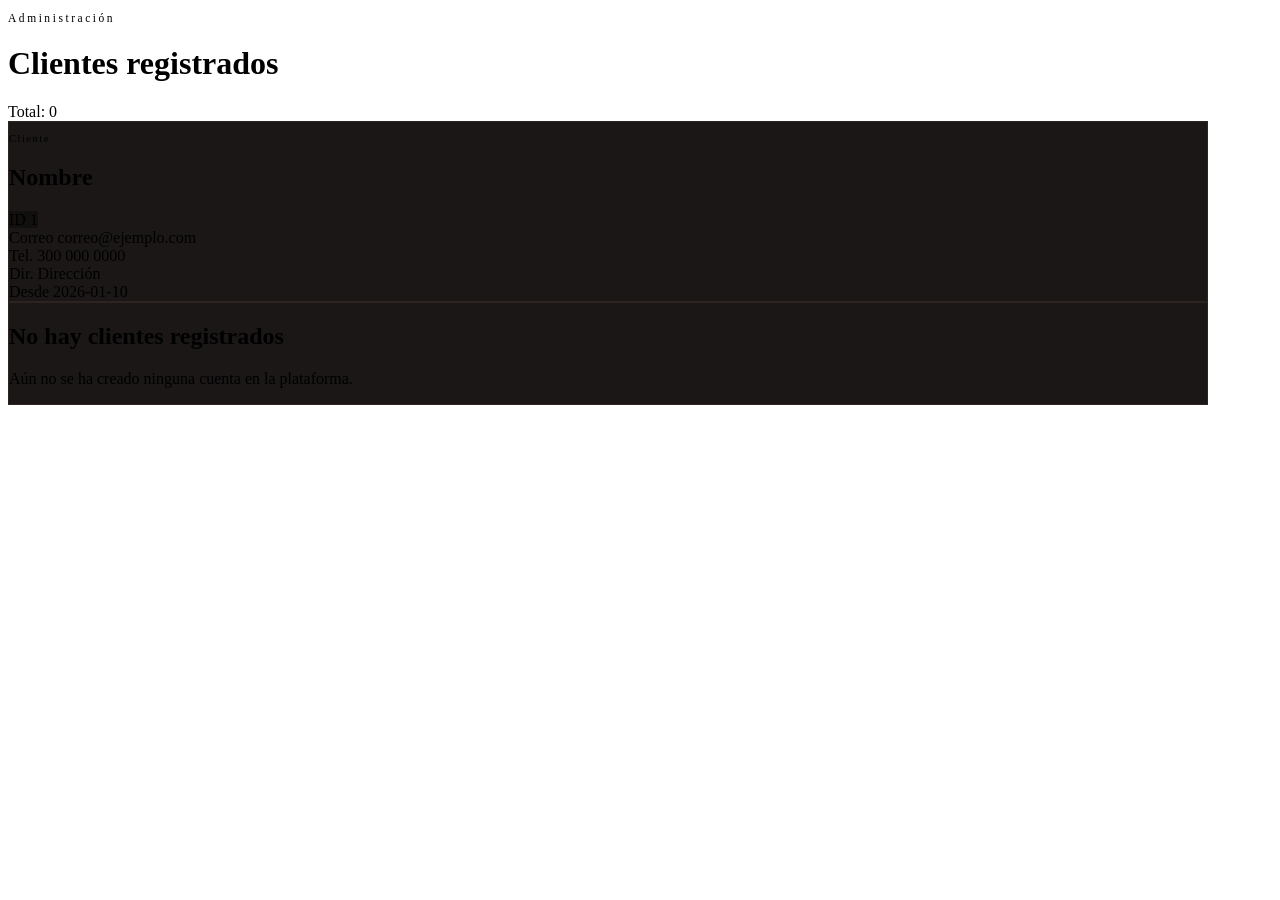
<file: src/main/resources/templates/admin-clientes.html>
<!DOCTYPE html>
<html lang="es" xmlns:th="http://www.thymeleaf.org">

<head th:replace="~{fragmentos :: head('Clientes', 'admin-clientes.css')}">
    <meta charset="UTF-8" />
    <meta name="viewport" content="width=device-width, initial-scale=1.0" />
    <title>Clientes - Restaurante El Wey</title>
</head>

<body class="bg-[#12100f] text-[#fcf2e9] min-vh-100 d-flex flex-column">
    <header th:replace="~{fragmentos :: navbar}"></header>

    <main class="flex-grow-1 py-5">
        <div class="container-fluid px-3 px-lg-5">
            <div class="mx-auto" style="max-width: 1200px;">
                <div class="d-flex flex-column flex-md-row justify-content-between align-items-md-center gap-3 mb-4">
                    <div>
                        <p class="text-uppercase mb-2 fw-bold tracking-wide text-[#ee1a0e]"
                            style="letter-spacing: 0.22em; font-size: .72rem;">
                            Administración
                        </p>
                        <h1 class="display-6 fw-bold text-[#fcf2e9] mb-0"
                            style="font-family: 'Abril Fatface', Georgia, serif;">
                            Clientes registrados
                        </h1>
                    </div>

                    <span
                        class="badge rounded-pill px-3 py-2 text-bg-dark border border-secondary-subtle text-[#fcf2e9]">
                        Total: <span th:text="${#lists.size(clientes)}">0</span>
                    </span>
                </div>

                <div class="row g-4" th:if="${clientes != null and !#lists.isEmpty(clientes)}">
                    <div class="col-12 col-md-6 col-xl-4" th:each="cliente : ${clientes}">
                        <article class="card h-100 border-0 shadow-lg"
                            style="background-color: #1a1716; border: 1px solid #2d2422 !important;">
                            <div class="card-body p-4 d-flex flex-column">
                                <div class="d-flex justify-content-between align-items-start gap-3 mb-3">
                                    <div>
                                        <p class="text-uppercase mb-1 text-[#ee1a0e] fw-semibold"
                                            style="letter-spacing: 0.14em; font-size: .66rem;">
                                            Cliente
                                        </p>
                                        <h2 class="h4 mb-0 text-[#fcf2e9] fw-bold" th:text="${cliente.nombre}">Nombre
                                        </h2>
                                    </div>
                                    <span class="badge rounded-pill px-2 py-1 border border-secondary text-[#fcf2e9]"
                                        style="background-color: #12100f;">
                                        ID <span th:text="${cliente.id}">1</span>
                                    </span>
                                </div>

                                <div class="mt-3 space-y-3">
                                    <div class="d-flex align-items-start gap-3">
                                        <span class="fw-semibold text-[#a89f91]" style="min-width: 82px;">Correo</span>
                                        <span class="text-[#fcf2e9]"
                                            th:text="${cliente.correo}">correo@ejemplo.com</span>
                                    </div>

                                    <div class="d-flex align-items-start gap-3">
                                        <span class="fw-semibold text-[#a89f91]" style="min-width: 82px;">Tel.</span>
                                        <span class="text-[#fcf2e9]" th:text="${cliente.telefono}">300 000 0000</span>
                                    </div>

                                    <div class="d-flex align-items-start gap-3">
                                        <span class="fw-semibold text-[#a89f91]" style="min-width: 82px;">Dir.</span>
                                        <span class="text-[#fcf2e9]" th:text="${cliente.direccion}">Dirección</span>
                                    </div>

                                    <div class="d-flex align-items-start gap-3">
                                        <span class="fw-semibold text-[#a89f91]" style="min-width: 82px;">Desde</span>
                                        <span class="text-[#fcf2e9]"
                                            th:text="${cliente.fechaRegistro}">2026-01-10</span>
                                    </div>
                                </div>
                            </div>
                        </article>
                    </div>
                </div>

                <div th:if="${clientes == null or #lists.isEmpty(clientes)}" class="text-center py-5">
                    <div class="card border-0" style="background-color: #1a1716; border: 1px solid #2d2422 !important;">
                        <div class="card-body py-5">
                            <h2 class="h4 text-[#fcf2e9] mb-2">No hay clientes registrados</h2>
                            <p class="text-[#a89f91] mb-0">Aún no se ha creado ninguna cuenta en la plataforma.</p>
                        </div>
                    </div>
                </div>
            </div>
        </div>
    </main>

    <div th:replace="~{fragmentos :: calaveras}"></div>
    <footer th:replace="~{fragmentos :: footer}"></footer>
    <div th:replace="~{fragmentos :: scripts}"></div>
</body>

</html>
</file>
